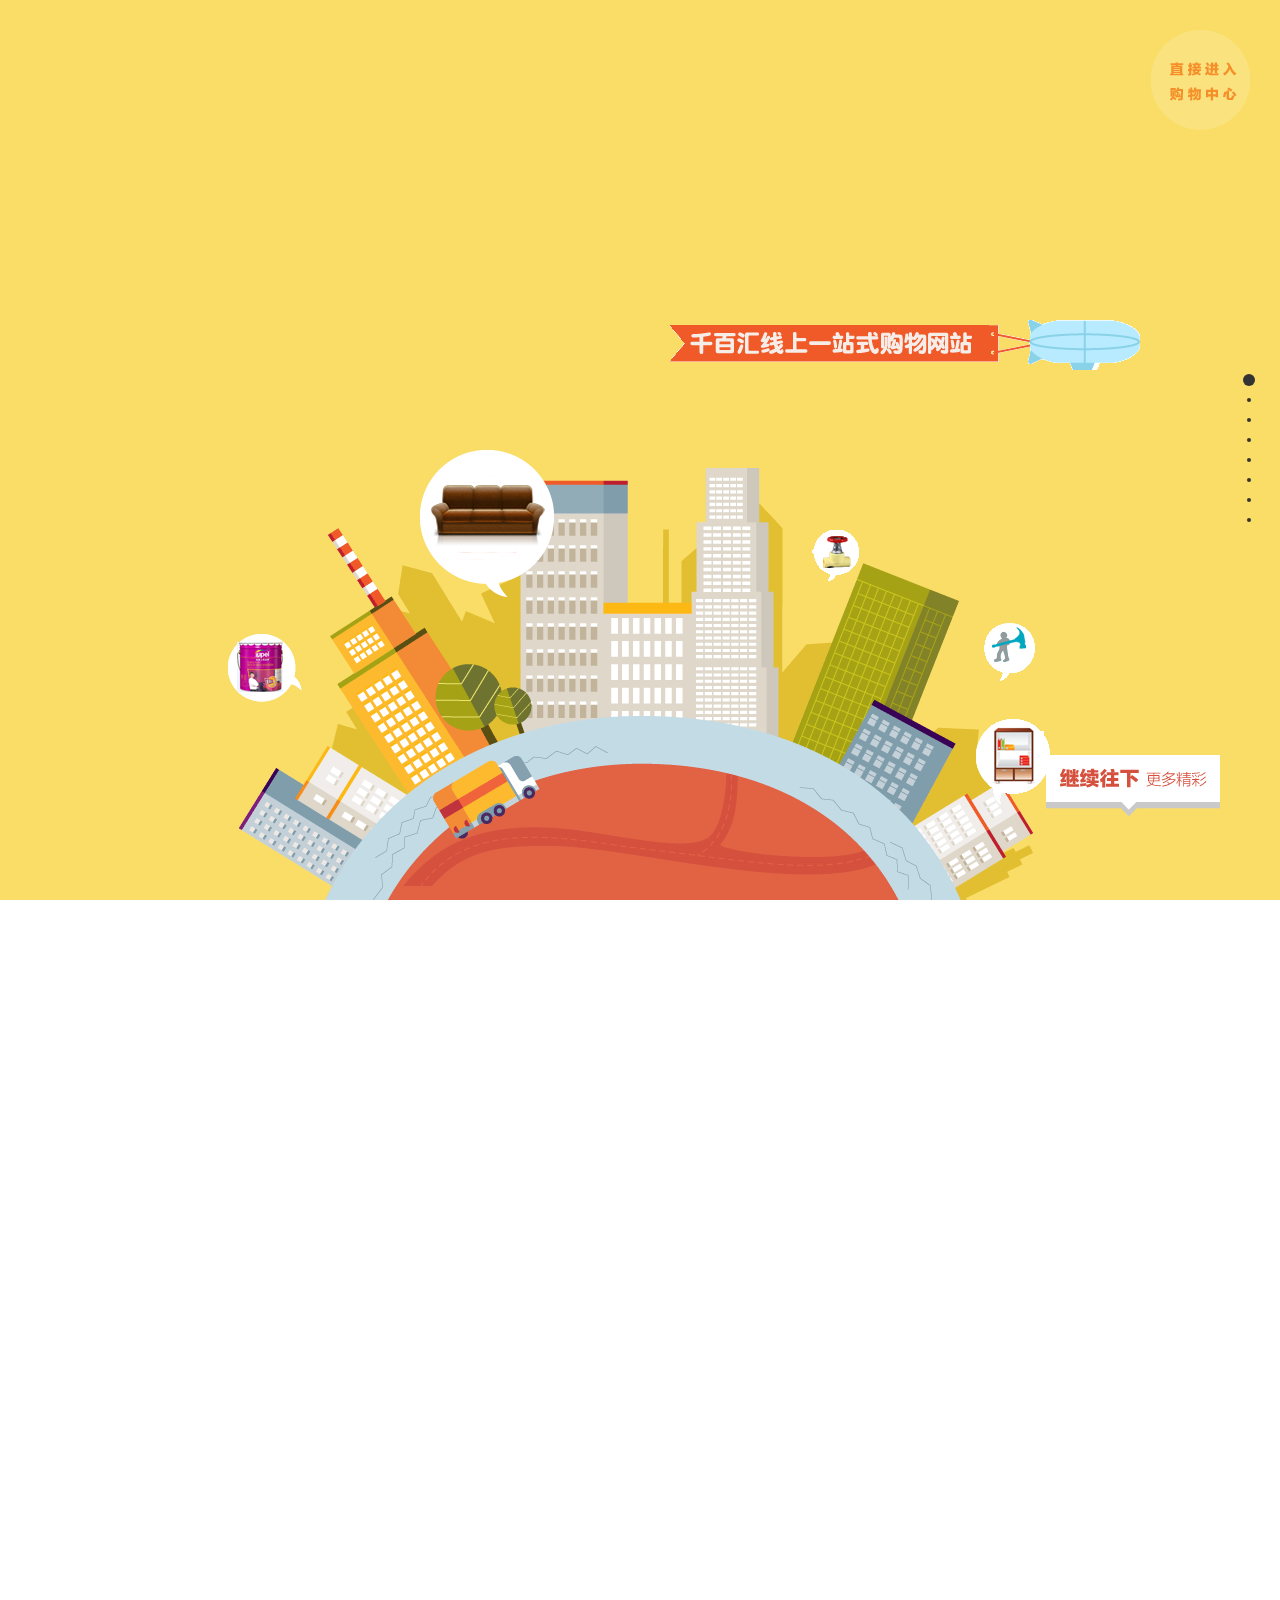
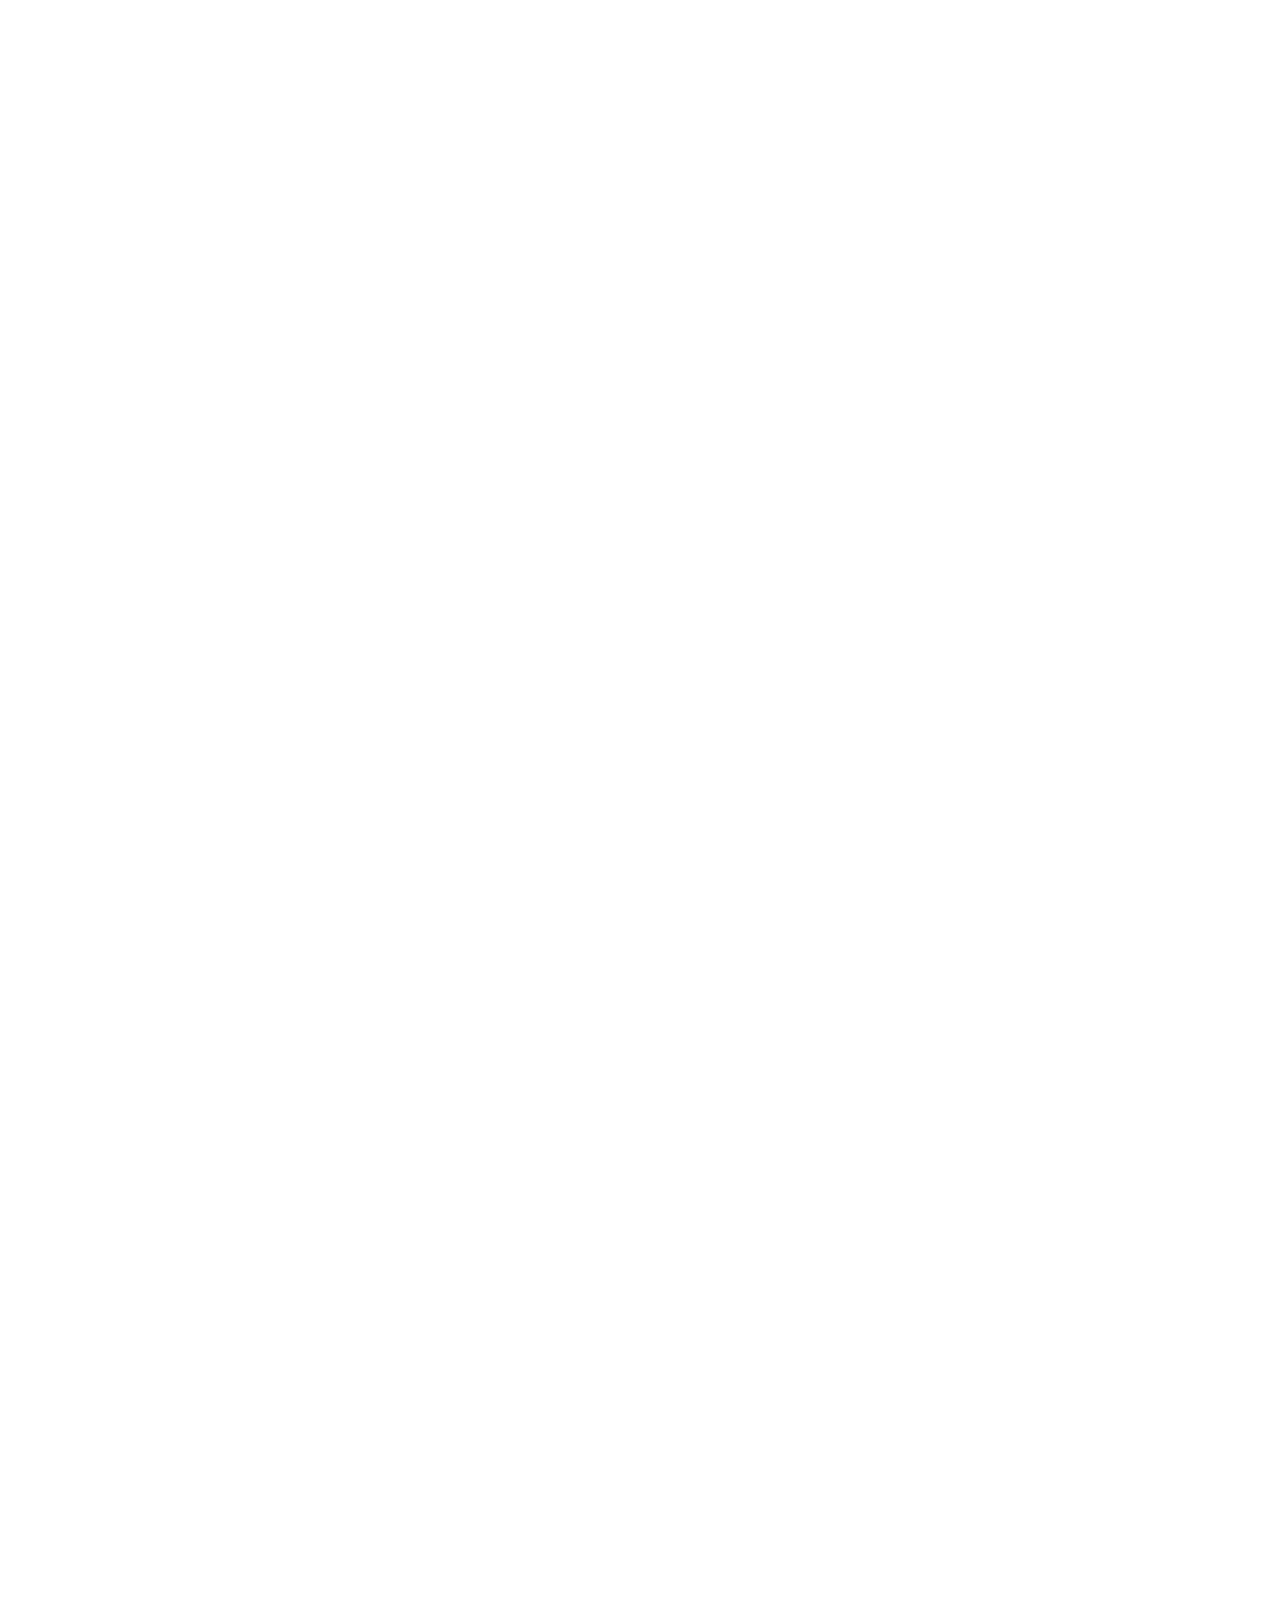
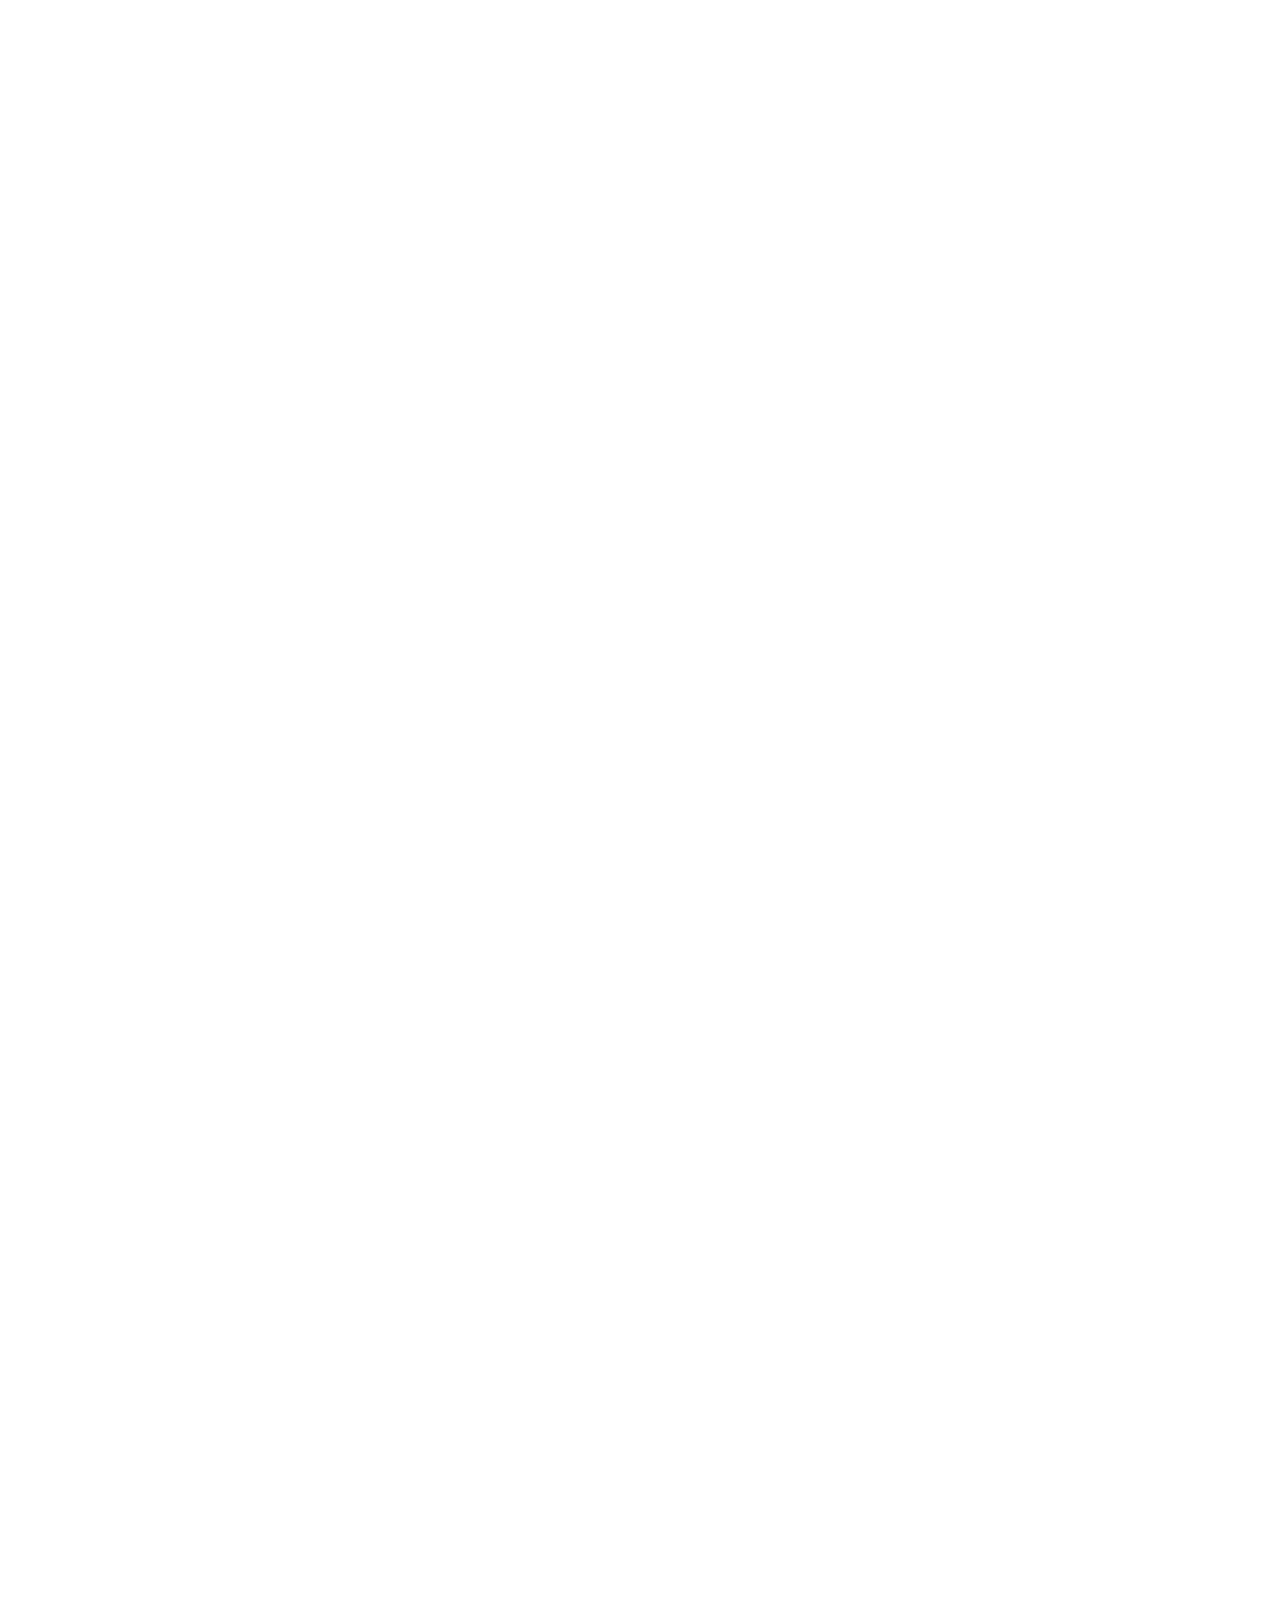
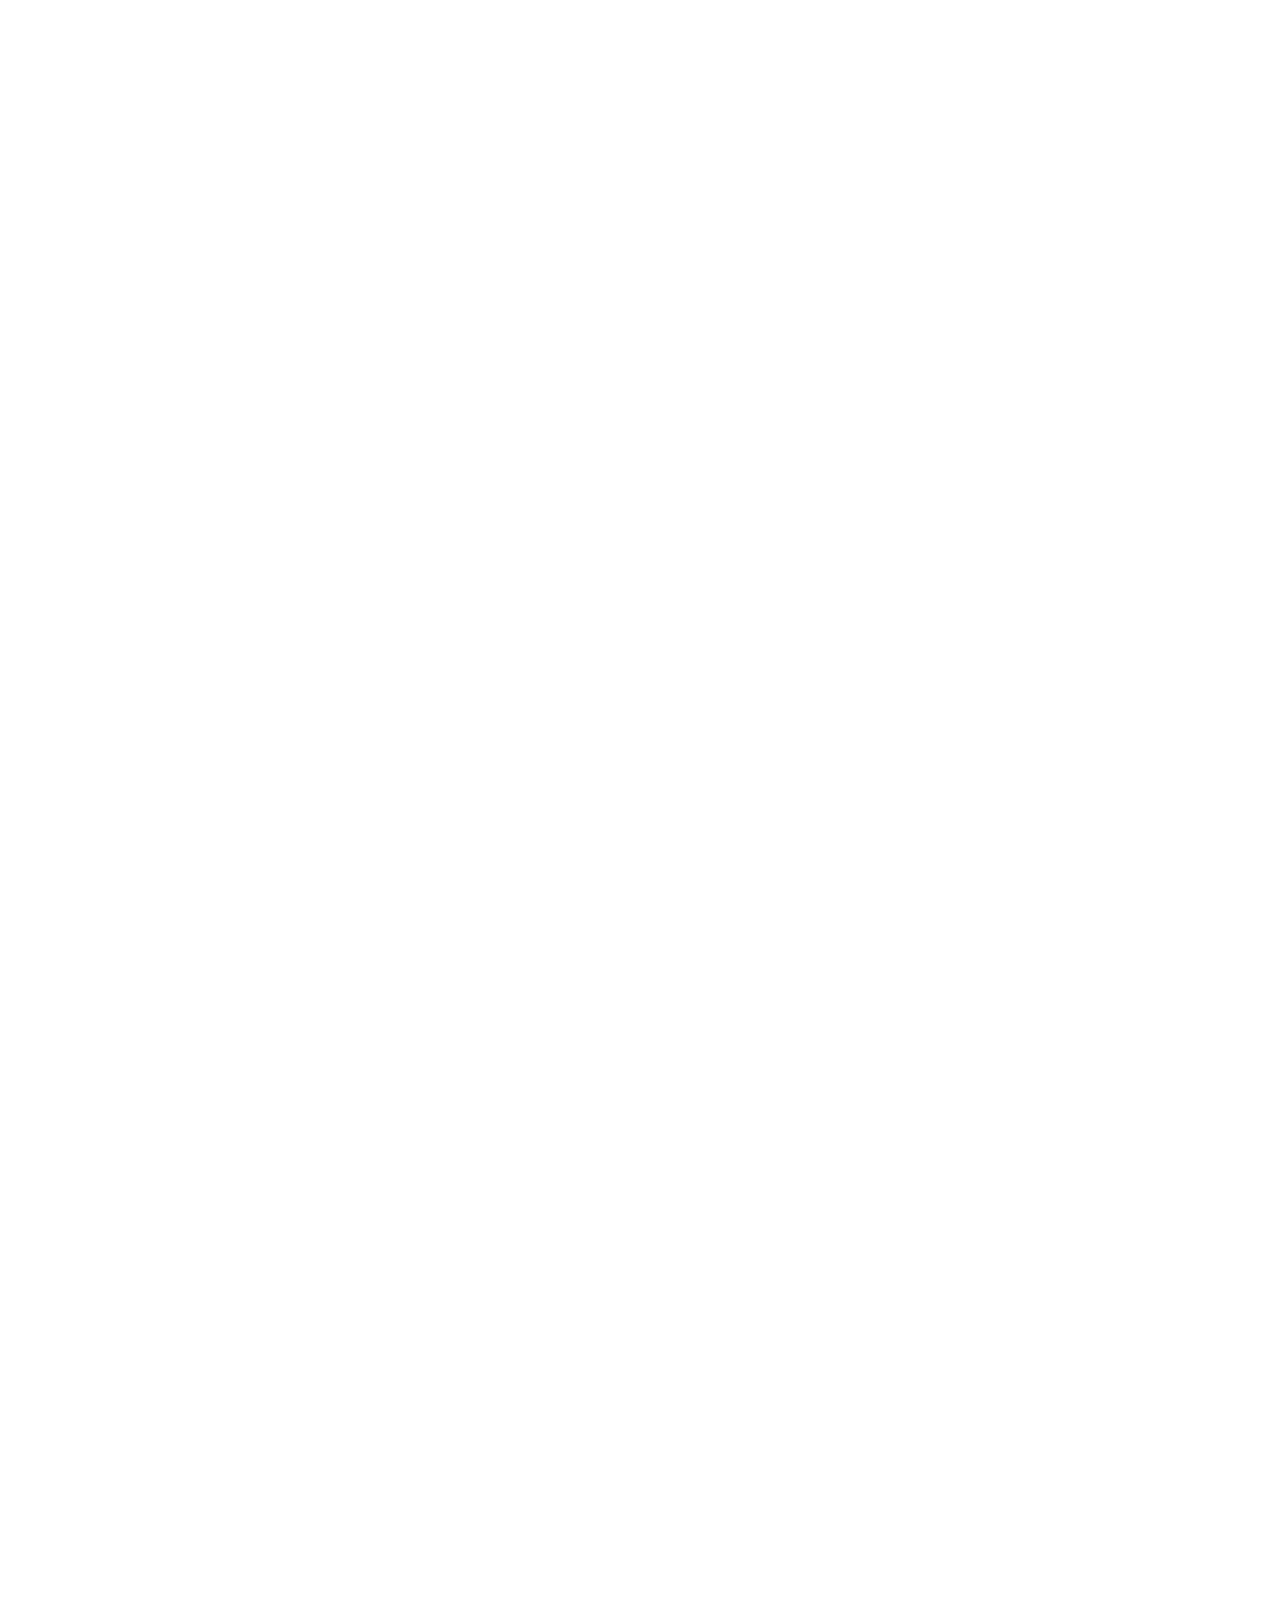
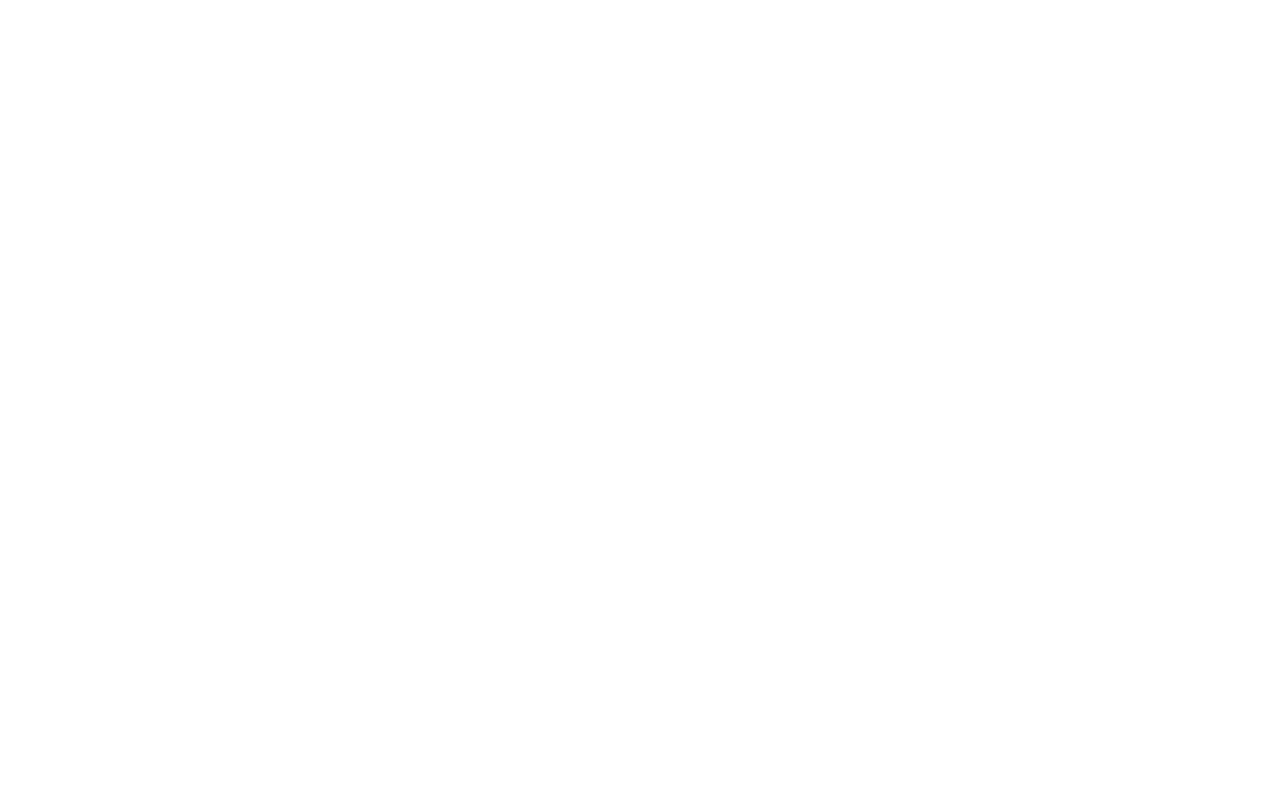
<file: cart/index.html>
<!DOCTYPE html>
<html lang="en">
<head>
    <meta charset="UTF-8">
    <title>购物车宣传</title>
    <link rel="stylesheet" href="css/jquery.fullpage.css">
    <link rel="stylesheet" href="css/index.css">
</head>
<body>
<!--公用的元素-->
<a href="#" class="go"><img src="images/00-go.png" alt=""></a>
<a href="javascript:;" class="more"><img src="images/00-more.png" alt=""></a>
<!--整体容器-->
<!--1.指示器 点容器-->
<div class="container">
    <!--每一个切换的屏幕 背景-->
    <div class="section screen01">
        <!--如果是大屏幕 是基于top定位  脱离显示区域  固定在一个区域内  用一个固定大小的容器来装内容-->
        <div class="content">
            <!--商品列表，沙发，横幅-->
            <div class="goods"><img src="images/01-goods.png" alt=""></div>
            <div class="sofa"><img src="images/01-sofa.png" alt=""></div>
            <div class="fly"><img src="images/01-fly.png" alt=""></div>
        </div>
    </div>
    <!--第二屏  动画特点：完全进入当前屏的时候执行动画-->
    <!--1.什么时候完全进入-->
    <!--2.给大容器追加一个类  在这个类下面可以给需要做动画的元素添加动画属性-->
    <div class="section screen02">
        <div class="content">
            <!--商品列表-->
            <div class="goods"><img src="images/02-goods.png" alt=""></div>
            <!--沙发-->
            <div class="sofa"><img src="images/02-sofa.png" alt=""></div>
            <!--输入框 搜索框 关键字-->
            <div class="input">
                <img class="search" src="images/02-search.png" alt="">
                <img class="key" src="images/02-key.png" alt="">
            </div>
            <!--文字-->
            <div class="text">
                <img class="text01" src="images/02-text1.png" alt="">
                <img class="text02" src="images/02-text2.png" alt="">
            </div>
        </div>
    </div>
    <!--active 默认显示的页面-->
    <div class="section screen03">
        <div class="content">
            <div class="sofa"><img src="images/02-sofa.png" alt=""></div>
            <div class="change">
                <img src="images/03-change01.gif" alt="">
                <img src="images/03-change02.gif" alt="">
            </div>
            <div class="cart">
                <img src="images/03-cart01.gif" alt="">
                <img src="images/03-cart02.gif" alt="">
            </div>
        </div>
    </div>
    <div class="section screen04">
        <div class="content">
            <!--白云-->
            <div class="cloud"><img src="images/04-cloud.png" alt=""></div>
            <!--文字-->
            <div class="text">
                <img src="images/04-text01.png" alt="">
                <img src="images/04-text02.png" alt="">
            </div>
            <!--购物车-->
            <div class="cart"><img src="images/04-cart.png" alt=""></div>
            <!--沙发-->
            <div class="sofa"><img src="images/02-sofa.png" alt=""></div>
            <!--收货地址-->
            <div class="address">
                <img src="images/04-address01.png" alt="">
                <img src="images/04-address02.png" alt="">
            </div>
        </div>
    </div>
    <div class="section screen05">
        <div class="content">
            <!--文字-->
            <div class="text"><img src="images/05-text.png" alt=""></div>
            <!--沙发-->
            <div class="sofa"><img src="images/02-sofa.png" alt=""></div>
            <!--银行卡-->
            <div class="card">
                <img class="cardImg" src="images/05-card.png" alt="">
                <img class="orderImg" src="images/05-order.png" alt="">
            </div>
            <!--点鼠标-->
            <div class="mouse">
                <img class="m1" src="images/05-mouse01.png" alt="">
                <img class="m2" src="images/05-mouse02.png" alt="">
                <img class="hand" src="images/05-hand.png" alt="">
            </div>
        </div>
    </div>
    <div class="section screen06">
        <div class="content">
            <!--白云-->
            <div class="cloud">
                <img src="images/06-cloud01.png" alt="">
                <img src="images/06-cloud02.png" alt="">
            </div>
            <!--文字-->
            <div class="text">
                <img src="images/06-text01.png" alt="">
                <img src="images/06-text02.png" alt="">
            </div>
            <!--盒子-->
            <div class="box"><img src="images/06-box.png" alt=""></div>
            <!--汽车-->
            <div class="car">
                <img class="carImg" src="images/06-car.png" alt="">
                <img class="buyer" src="images/06-buyer.png" alt="">
                <img class="address" src="images/06-address.png" alt="">
                <img class="worker" src="images/06-worker.png" alt="">
                <img class="say" src="images/06-say.png" alt="">
            </div>
            <!--收货人-->
            <div class="person">
                <img class="personImg" src="images/06-person.png" alt="">
                <img class="door" src="images/06-door.png" alt="">
            </div>
        </div>
    </div>
    <div class="section screen07">
        <div class="content">
            <div class="star">
                <img src="images/07-star.png" alt="">
                <img src="images/07-star.png" alt="">
                <img src="images/07-star.png" alt="">
                <img src="images/07-star.png" alt="">
                <img src="images/07-star.png" alt="">
            </div>
            <div class="text"><img src="images/07-text.png" alt=""></div>
        </div>
    </div>
    <div class="section screen08">
        <div class="content">
            <div class="btn">
                <img src="images/08-btn01.png" alt="">
                <img src="images/08-btn02.gif" alt="">
            </div>
            <div class="again"><img src="images/08-again.png" alt=""></div>
            <div class="hand"><img src="images/08-hand.png" alt=""></div>
        </div>
    </div>
</div>
<script src="js/jquery.min.js"></script>
<script src="js/jquery.fullpage.js"></script>
<script src="js/index.js"></script>
</body>
</html>
</file>
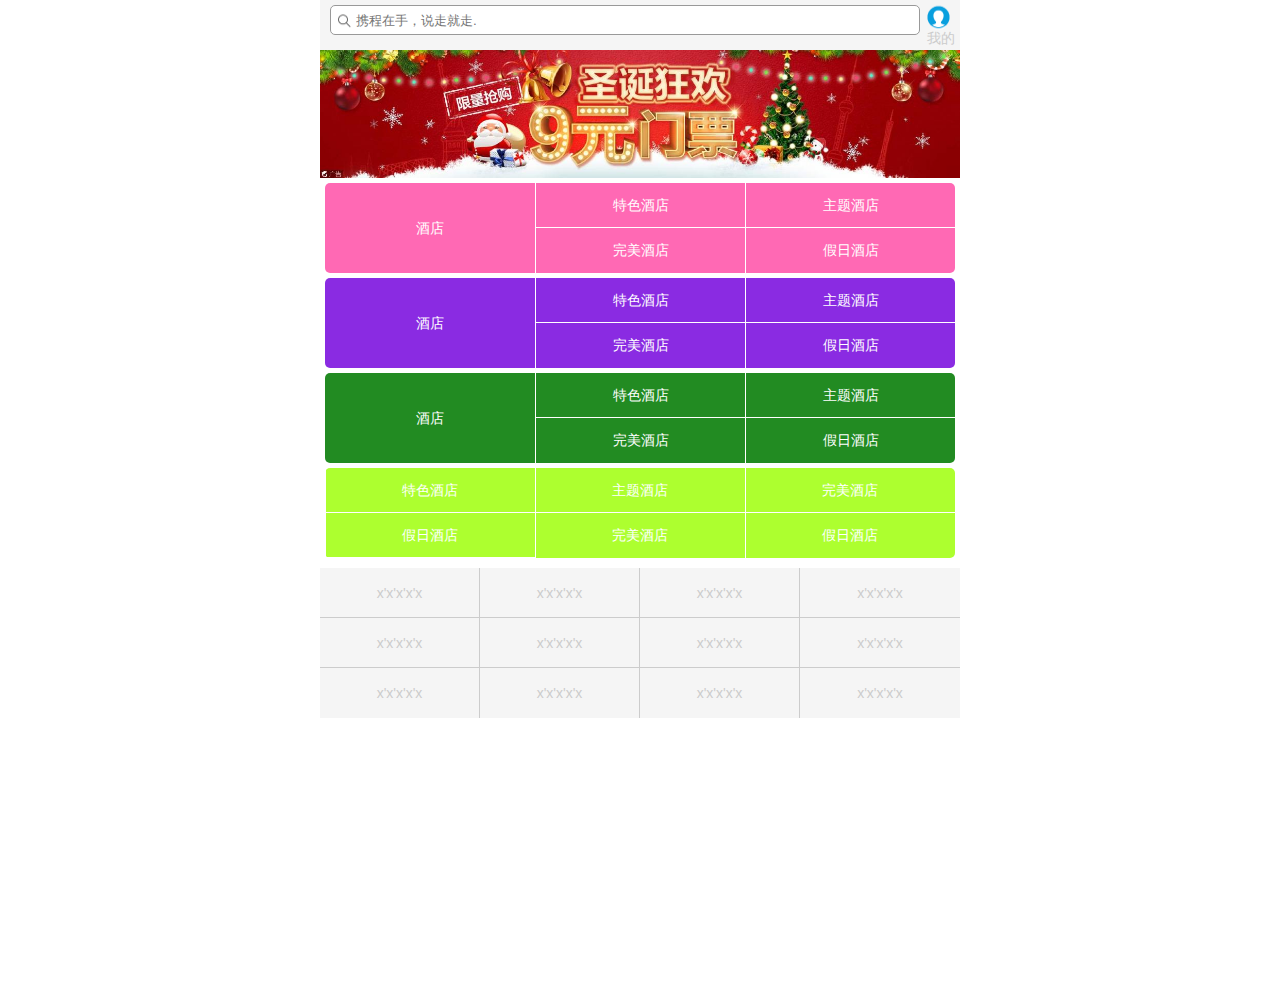
<file: xiecheng/index.html>
<!DOCTYPE html>
<html lang="en">
<head>
    <meta charset="UTF-8">
    <meta name="viewport" content="width=device-width,initial-scale=1.0">
    <title>携程开发</title>
    <link rel="stylesheet" href="css/base.css">
    <link rel="stylesheet" href="css/index.css">
</head>
<body>
    <div class="xc_layout">
           <div class="xc_header">
                <div class="xc_header_box">
                    <form action="#">
                        <span class="icon_search"></span>
                        <input type="search" placeholder="携程在手，说走就走.">
                    </form>
                    <a href="javascript;" class="mine">
                        我的
                    </a>
                </div>
           </div>
           <div class="xc_banner">
               <div style="height: 50px;"></div>
               <ul>
                   <li><a href="javascript;"><img src="images/banner_1.jpg" alt=""></a></li>
                   <li><a href="javascript;"><img src="images/banner_2.jpg" alt=""></a></li>
                   <li><a href="javascript;"><img src="images/banner_3.jpg" alt=""></a></li>
                   <li><a href="javascript;"><img src="images/banner_1.jpg" alt=""></a></li>
               </ul>
           </div>

           <div class="main">
                  <div class="item">
                        <div class="pub">
                            <a href="javascript;">酒店</a>
                        </div>
                        <div class="sub">
                            <a href="javascript;">特色酒店</a>
                            <a href="javascript;">主题酒店</a>
                            <a href="javascript;">完美酒店</a>
                            <a href="javascript;">假日酒店</a>
                        </div>
                  </div>
                   <div class="item">
                       <div class="pub">
                           <a href="javascript;">酒店</a>
                       </div>
                       <div class="sub">
                           <a href="javascript;">特色酒店</a>
                           <a href="javascript;">主题酒店</a>
                           <a href="javascript;">完美酒店</a>
                           <a href="javascript;">假日酒店</a>
                       </div>
                   </div>
                   <div class="item">
                       <div class="pub">
                           <a href="javascript;">酒店</a>
                       </div>
                       <div class="sub">
                           <a href="javascript;">特色酒店</a>
                           <a href="javascript;">主题酒店</a>
                           <a href="javascript;">完美酒店</a>
                           <a href="javascript;">假日酒店</a>
                       </div>
                   </div>
                   <div class="item">
                       <div class="sub">
                           <a href="javascript;">特色酒店</a>
                           <a href="javascript;">主题酒店</a>
                           <a href="javascript;">完美酒店</a>
                           <a href="javascript;">假日酒店</a>
                           <a href="javascript;">完美酒店</a>
                           <a href="javascript;">假日酒店</a>
                       </div>
                   </div>
           </div>

        <div class="nav">
            <ul>
                <li><a href="javascript;">x'x'x'x'x</a></li>
                <li><a href="javascript;">x'x'x'x'x</a></li>
                <li><a href="javascript;">x'x'x'x'x</a></li>
                <li><a href="javascript;">x'x'x'x'x</a></li>
                <li><a href="javascript;">x'x'x'x'x</a></li>
                <li><a href="javascript;">x'x'x'x'x</a></li>
                <li><a href="javascript;">x'x'x'x'x</a></li>
                <li><a href="javascript;">x'x'x'x'x</a></li>
                <li><a href="javascript;">x'x'x'x'x</a></li>
                <li><a href="javascript;">x'x'x'x'x</a></li>
                <li><a href="javascript;">x'x'x'x'x</a></li>
                <li><a href="javascript;">x'x'x'x'x</a></li>
            </ul>
        </div>
    </div>
</body>
</html>
</file>
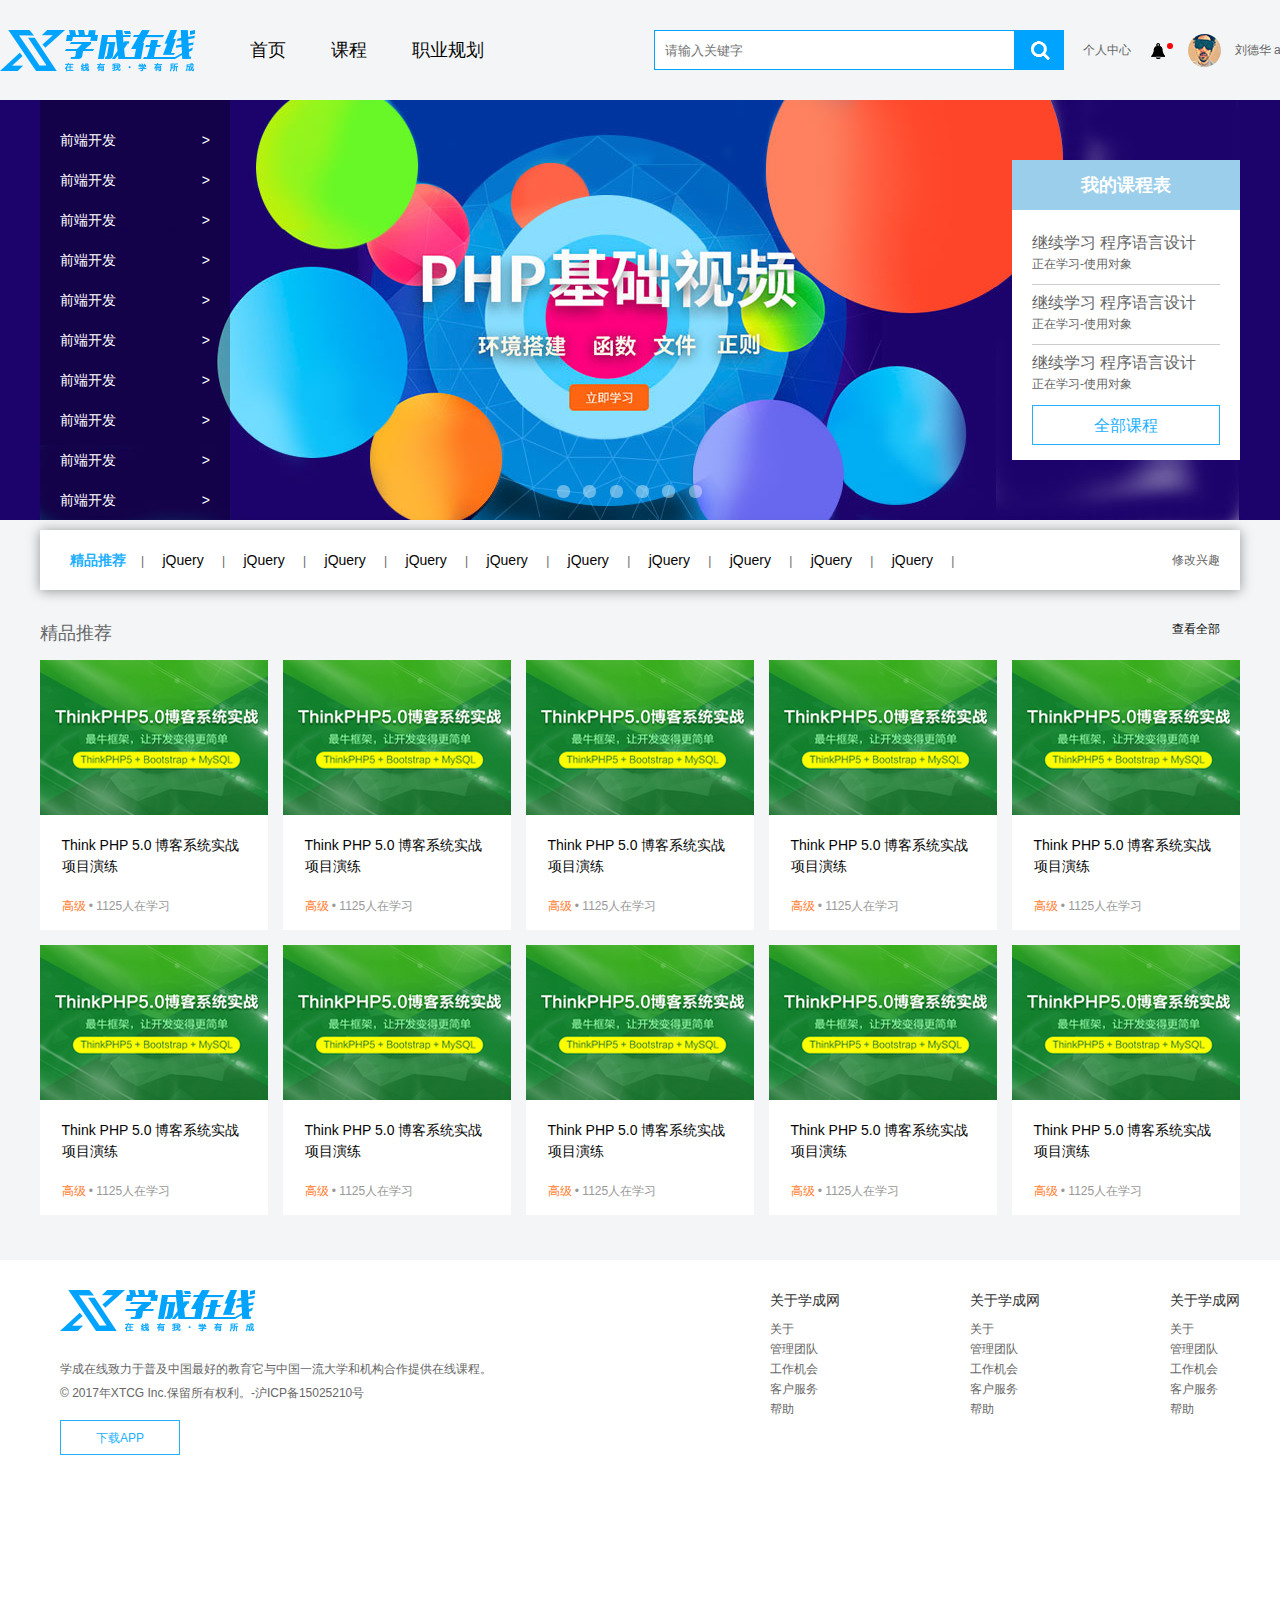
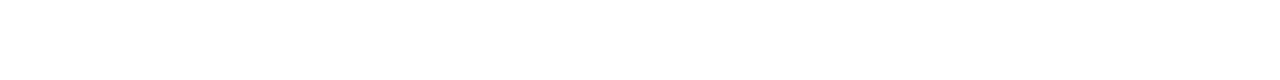
<file: xuecheng/index.html>
<!DOCTYPE html>
<html lang="en">
<head>
	<meta charset="UTF-8">
	<title>学成在线教育平台-不是每个网站都叫学成在线</title>
	<!-- css初始化文件 -->
	<link rel="stylesheet" href="css/base.css">
	<!-- 首页文件 -->
	<link rel="stylesheet" href="css/index.css">
	<!-- 把 png 转换为ico格式 bitbug -->
	<link rel="shortcut icon" href="favicon.ico" /> 
</head>
<body>
	<header>
		<!-- logo -->
		<div class="logo">
			<h1>
				<a href="#" title="学成在线教育平台">学成在线</a>
			</h1>
		</div>
		<!-- nav部分 -->
		<nav>
			<ul>
				<li><a href="#">首页</a></li>
				<li><a href="#">课程</a></li>
				<li><a href="#">职业规划</a></li>
			</ul>
		</nav>

		<!-- search -->
		<div class="search">
			<input type="search" name="" id="" placeholder="请输入关键字"> <button></button>
		</div>
		<!-- 个人中心 -->
		<div class="personal">
			<dl>
				<dt>个人中心</dt>
				<dd>
					<s>
						<img src="images/ld.png" height="16" width="14" alt="">
					</s>
					<span>
						<img src="images/pic.png" height="33" width="33" alt="">
						刘德华 andy
					</span>
				</dd>
			</dl>
		</div>
	</header>

	<div class="banner">
		<div class="w inner">
			<ul>
				<li><a href="#"><img src="images/banner.jpg" ></a></li>
			</ul>
			<!-- 侧边栏 -->
			<div class="subnav">
				 <ul>
				 	<li><a href="#">前端开发  <span> > </span></a></li>
				 	<li><a href="#">前端开发  <span> > </span></a></li>
				 	<li><a href="#">前端开发  <span> > </span></a></li>
				 	<li><a href="#">前端开发  <span> > </span></a></li>
				 	<li><a href="#">前端开发  <span> > </span></a></li>
				 	<li><a href="#">前端开发  <span> > </span></a></li>
				 	<li><a href="#">前端开发  <span> > </span></a></li>
				 	<li><a href="#">前端开发  <span> > </span></a></li>
				 	<li><a href="#">前端开发  <span> > </span></a></li>
				 	<li><a href="#">前端开发  <span> > </span></a></li>
				 </ul>
			</div>

			<!-- 小圆点 -->
			<div class="circle">
				<i class="current"></i>
				<i></i>
				<i></i>
				<i></i>
				<i></i>
				<i></i>
			</div>
			<!-- 课程表 -->
			<div class="timebook">
				<dl>
					<dt>我的课程表</dt>
					<dd>
						<ul>
							<li>
								<h5>继续学习 程序语言设计</h5>
								<p>正在学习-使用对象</p>
							</li>
							<li>
								<h5>继续学习 程序语言设计</h5>
								<p>正在学习-使用对象</p>
							</li>
							<li>
								<h5>继续学习 程序语言设计</h5>
								<p>正在学习-使用对象</p>
							</li>
						</ul>
						<a href="#" class="all">全部课程</a>
					</dd>
				</dl>
			</div>
		</div>
	</div>

	<!-- 精品推荐 -->
    <div class="recommend w">
    		<div class="rec-l">
    			<strong>精品推荐</strong>|
    			<a href="#">jQuery</a> | 
    			<a href="#">jQuery</a> | 
    			<a href="#">jQuery</a> | 
    			<a href="#">jQuery</a> | 
    			<a href="#">jQuery</a> | 
    			<a href="#">jQuery</a> | 
    			<a href="#">jQuery</a> | 
    			<a href="#">jQuery</a> | 
    			<a href="#">jQuery</a> | 
    			<a href="#">jQuery</a> | 
    		</div>
    		<em>修改兴趣</em>
    </div>

     <!-- 精品产品 -->
     <div class="products w">
     	 <div class="pro-hd">
     	 	 <h4>精品推荐</h4>
     	 	 <a href="#">查看全部</a>
     	 </div>
     	 <div class="pro-bd clearfix">
     	 	<ul>
     	 		<li>
     	 			<div class="pic">
     	 				<img src="images/pic1.png" >
     	 			</div>
     	 			<div class="pro-title">
     	 				Think PHP 5.0 博客系统实战项目演练  
     	 			</div>
     	 			<p>
     	 				<span>高级</span>  •  1125人在学习
     	 			</p>
     	 		</li>
     	 		<li>
     	 			<div class="pic">
     	 				<img src="images/pic1.png" >
     	 			</div>
     	 			<div class="pro-title">
     	 				Think PHP 5.0 博客系统实战项目演练  
     	 			</div>
     	 			<p>
     	 				<span>高级</span>  •  1125人在学习
     	 			</p>
     	 		</li>
     	 		<li>
     	 			<div class="pic">
     	 				<img src="images/pic1.png" >
     	 			</div>
     	 			<div class="pro-title">
     	 				Think PHP 5.0 博客系统实战项目演练  
     	 			</div>
     	 			<p>
     	 				<span>高级</span>  •  1125人在学习
     	 			</p>
     	 		</li>
     	 		<li>
     	 			<div class="pic">
     	 				<img src="images/pic1.png" >
     	 			</div>
     	 			<div class="pro-title">
     	 				Think PHP 5.0 博客系统实战项目演练  
     	 			</div>
     	 			<p>
     	 				<span>高级</span>  •  1125人在学习
     	 			</p>
     	 		</li>
     	 		<li>
     	 			<div class="pic">
     	 				<img src="images/pic1.png" >
     	 			</div>
     	 			<div class="pro-title">
     	 				Think PHP 5.0 博客系统实战项目演练  
     	 			</div>
     	 			<p>
     	 				<span>高级</span>  •  1125人在学习
     	 			</p>
     	 		</li>
     	 		<li>
     	 			<div class="pic">
     	 				<img src="images/pic1.png" >
     	 			</div>
     	 			<div class="pro-title">
     	 				Think PHP 5.0 博客系统实战项目演练  
     	 			</div>
     	 			<p>
     	 				<span>高级</span>  •  1125人在学习
     	 			</p>
     	 		</li>
     	 		<li>
     	 			<div class="pic">
     	 				<img src="images/pic1.png" >
     	 			</div>
     	 			<div class="pro-title">
     	 				Think PHP 5.0 博客系统实战项目演练  
     	 			</div>
     	 			<p>
     	 				<span>高级</span>  •  1125人在学习
     	 			</p>
     	 		</li>
     	 		<li>
     	 			<div class="pic">
     	 				<img src="images/pic1.png" >
     	 			</div>
     	 			<div class="pro-title">
     	 				Think PHP 5.0 博客系统实战项目演练  
     	 			</div>
     	 			<p>
     	 				<span>高级</span>  •  1125人在学习
     	 			</p>
     	 		</li>
     	 		<li>
     	 			<div class="pic">
     	 				<img src="images/pic1.png" >
     	 			</div>
     	 			<div class="pro-title">
     	 				Think PHP 5.0 博客系统实战项目演练  
     	 			</div>
     	 			<p>
     	 				<span>高级</span>  •  1125人在学习
     	 			</p>
     	 		</li>
     	 		<li>
     	 			<div class="pic">
     	 				<img src="images/pic1.png" >
     	 			</div>
     	 			<div class="pro-title">
     	 				Think PHP 5.0 博客系统实战项目演练  
     	 			</div>
     	 			<p>
     	 				<span>高级</span>  •  1125人在学习
     	 			</p>
     	 		</li>
     	 		
     	 	</ul>
     	 </div>
     </div>


     <!-- 页面底部 -->
     <footer>
     	 <div class="w">
     	 	<div class="footer-l">
     	 		<img src="images/logo.png" height="42" width="195" alt="">
     	 		<p>学成在线致力于普及中国最好的教育它与中国一流大学和机构合作提供在线课程。<br>
© 2017年XTCG Inc.保留所有权利。-沪ICP备15025210号</p>
     	 		<a href="#" id="">下载APP</a>
     	 	</div>
     	 	<div class="footer-r">
     	 		<dl>
     	 			<dt>关于学成网</dt>
     	 			<dd>关于</dd>
     	 			<dd>管理团队</dd>
     	 			<dd>工作机会</dd>
     	 			<dd>客户服务</dd>
     	 			<dd>帮助</dd>
     	 		</dl>
     	 		<dl>
     	 			<dt>关于学成网</dt>
     	 			<dd>关于</dd>
     	 			<dd>管理团队</dd>
     	 			<dd>工作机会</dd>
     	 			<dd>客户服务</dd>
     	 			<dd>帮助</dd>
     	 		</dl>
     	 		<dl>
     	 			<dt>关于学成网</dt>
     	 			<dd>关于</dd>
     	 			<dd>管理团队</dd>
     	 			<dd>工作机会</dd>
     	 			<dd>客户服务</dd>
     	 			<dd>帮助</dd>
     	 		</dl>
     	 	</div>
     	 </div>
     </footer>
</body>
</html>
</file>
<file: cart/css/index.css>
/*公用的样式*/
.go {
    width: 100px;
    height: 100px;
    border-radius: 50%;
    position: fixed;
    right: 30px;
    top: 30px;
    z-index: 1001;
}

.more {
    position: fixed;
    right: 60px;
    bottom: 80px;
    z-index: 1001;
    animation: more 0.3s linear infinite alternate;
}

/*内容容器*/
.content {
    width: 900px;
    height: 600px;
    /*background: rgba(0, 0, 0, 0.1);*/
    position: absolute;
    bottom: 0;
    left: 50%;
    /*提高层级*/
    /*transform: translateX(-50%);*/
    margin-left: -450px;
}
/*布局：定位 动画：位移*/
/*第一屏*/
.screen01{
    background: url("../images/01-bg.png") no-repeat center bottom;
}
.screen01 .goods{
    text-align: center;
    margin-top:230px;
}
.screen01 .sofa{
    position: absolute;
    left: 230px;
    top: 150px;
    animation: more 0.8s linear infinite alternate;
}
.screen01 .fly{
    position: absolute;
    right: -50px;
    top: 20px;
    /*调用动画*/
    animation: fly01 1s linear infinite alternate;/*无穷次*//*逆播放*/
}
/*第一屏动画*/
/*1.定义动画序列*/
@keyframes fly01 {
    from{
        transform: translateY(-30px);
    }
    /*50%{
        transform: translateY(50px);
    }*/
    to{
        transform: translateY(30px);
    }
}
@keyframes more{
    from{
        transform: translateY(-10px);
    }
    to{
        transform: translateY(10px);
    }
}
@keyframes sofa01{
    from{
        transform: translateY(-20px);
    }
    to{
        transform: translateY(20px);
    }
}

/*第二屏*/
/*使用位移动画需要使用块级元素*/
.screen02{
    background: url("../images/02-bg.png") no-repeat center bottom;
}
.screen02 .goods{
    position: absolute;
    left: 50%;
    margin-left: -220px;
    bottom: 210px;
    transform-origin: right bottom;
    transform: scale(0);
}
.screen02 .sofa{
    transform: scale(0.5);
    position: absolute;
    left: 292px;
    top: 132px;
    opacity: 0;
    z-index: 1001;
}
.screen02 .input{
    position: absolute;
    right: 171px;
    top: 120px;
    /*右上角 transform: scale(0.7);*/
    /*中心位置 transform: translate(-180px,130px);*/
    /*最右边的位子  transform: translate(2000px,130px);*/
    /*默认的转换原点中心 */
    transform-origin: right top;
    opacity: 0;
}
.screen02 .input .search{}
.screen02 .input .key{
    position: absolute;
    left: 100px;
    top: 4px;
    opacity: 0;
}
.screen02 .text{
    text-align: center;
}
.screen02 .text .text01{}
.screen02 .text .text02{
    /*display: none;*/
    position: absolute;
    opacity: 0;
}

/*第二屏动画*/
.screen02.now .text .text01{
    position: absolute;
    opacity: 0;
}
.screen02.now .text .text02{
    position: static;
    opacity: 1;
    transition: opacity 1s;
}
.screen02.now .input{
    /*动画播放完成状态控制  默认属性backwards(回到起点) forwards(保持)*/
    animation: input02 3s linear forwards;
}
.screen02.now .input .key{
    opacity: 1;
    transition: all 1s linear 1s;
}
.screen02.now .goods{
    /*none 清空所有转换属性*/
    transform: none;
    transition: all 1s linear 2s;
}
/*1.搜索框在右边动画的出来 */
/*2.在显示器中间停留  显示关键字*/
/*3.商品列表动画显示  搜索框动画位移到右上角*/
@keyframes input02 {
    0%{
        /*初始元素的位子*/
        opacity: 1;
        transform: translate(2000px,130px);
    }
    33.3%{
        transform: translate(-180px,130px);
    }
    67%{
        transform: translate(-180px,130px);
    }
    100%{
        opacity: 1;
        transform: scale(0.7);
    }
}
/*沙发做动画  当离开第二屏  和页面的滚动同步 动画时间保持一致*/
.screen02.leaved .sofa{
    animation: sofa02 1s linear;
}
@keyframes sofa02 {
    from{
        opacity: 1;
    }
    to{
        opacity: 1;
        /*沙发下移*/
        transform: translate(-80px,700px);
    }
}



/*第三屏*/
.screen03{
    background: url("../images/03-bg.png") no-repeat center bottom;
}
.screen03 .sofa{
    position: absolute;
    left: 212px;
    top: 180px;
    display: none;
}
.screen03 .change{
    position: absolute;
    right: 115px;
    bottom: 170px;
}
.screen03 .change img:last-child{
    position: absolute;
    opacity: 0;
}
.screen03 .cart{
    position: absolute;
    right: 192px;
    bottom: 100px;
}
.screen03 .cart img:last-child{
    position: absolute;
    opacity: 0;
}
.screen03.now .change img:first-child{
    display: none;
}
.screen03.now .change img:last-child{
    position: static;
    opacity: 1;
    transition: all 1s linear;
}
.screen03.now .cart img:first-child{
    display: none;
}
.screen03.now .cart img:last-child{
    position: static;
    opacity: 1;
    transition: all 1s linear;
}
.screen03.now .sofa{
    display: block;
    z-index: 1001;
}

.screen03.leaved .sofa{
    /*1.组合写法  多个转换属性之间空格  transform:rotate() translateX() skew() scale()*/
    /*2.如果你先旋转  那么坐标轴也会旋转*/
    /*3. 最好是先位移在旋转*/
    animation: sofa03 1s linear;
}
@keyframes sofa03 {
    from{}
    to{
        transform: translate(190px,666px) rotate(45deg);
    }
}



/*第四屏*/
.screen04{
    background: url("../images/04-bg.png") no-repeat center bottom;
}
.screen04 .cloud{
    position: absolute;
    left: -400px;
    top: -50px;
    animation: cloud04 20s linear infinite alternate;
}
@keyframes cloud04 {
    from{

    }
    to{
        transform: translateX(1000px);
    }
}
.screen04 .text{
    text-align: center;
    margin-top: 120px;
}
.screen04 .text img:last-child{
    position: absolute;
    opacity: 0;
}
.screen04 .text.show img:first-child{
    position: absolute;
    opacity: 0;
}
.screen04 .text.show img:last-child{
    position: static;
    opacity: 1;
    transition: all 1s linear;
}

.screen04 .cart{
    text-align: center;
    margin-top: 50px;
    position: relative;
    z-index: 1002;
}
.screen04 .sofa{
    position: absolute;
    top: 200px;
    left: 420px;
    transform: rotate(45deg);
    /*display: none;*/
    opacity: 0;
}
.screen04 .address{
    position: absolute;
    width: 283px;
    height: 270px;
    left: 50%;
    /*css3的居中 基于本身*/
    transform: translateX(-50%);
    bottom: 150px;
    display: none;
}
.screen04 .address img:last-child{
    position: absolute;
    top: 60px;
    left: 50%;
    /*css3的居中 基于本身*/
    transform: translateX(-50%);
    z-index: 1;
    display: none;
}


/*1.掐时间  做延时  完成动画的衔接*/
/*2.jquery的动画  $('dom').animate(property,duration,speed,callback) */
/*speed  (swing linear) */
/*3.能不能监听到动画或者过度的结束*/
/*4.css3当中 过渡 transitionend  动画 animationend*/
.screen04.now .sofa{
    opacity: 1;
    transform: translateX(1000px);
    transition: transform 3s;
}
.screen04.now .cart{
    transition: all 3s;
    transform: translateX(1000px);
}


/*第五屏*/
.screen05{
    background: url("../images/05-bg.png");
}
.screen05 .sofa{
    position: absolute;
    bottom: 100px;
    left: 100px;
    transform: rotate(30deg);
    opacity: 0;
    /*transform:translateY(-150px) rotate(30deg);*/
    z-index: 1001;
}
.screen05 .card{
    position: absolute;
    left: 0;
    bottom: 210px;
    z-index: 1002;
}
.screen05 .card .cardImg{
    position: relative;
    z-index: 1;
}
.screen05 .card .orderImg{
    position: absolute;
    left: 130px;
    top: -80px;
    transform: translateY(80px);
}
.screen05 .content{
    height: 100%;
    background: rgba(0,0,0,0.2);
}
.screen05 .mouse{
    position: absolute;
    right: 0;
    top: 0;
    overflow: hidden;
    height: 100%;
    width: 400px;
}
.screen05 .mouse .m1,
.screen05 .mouse .m2{
    position: absolute;
    bottom: 240px;
    right: 0;
}
.screen05 .mouse .m2{
    opacity: 0;
}
.screen05 .mouse .hand{
    position: absolute;
    bottom:0;
    right: 50px;
    transform: translateY(500px);
}
.screen05 .text{
    position: absolute;
    bottom: 550px;
    left: 0;
}

/*动画*/
.screen05.now .mouse .hand{
    transition: all 1s linear;
    transform: none;
}
.screen05.now  .mouse .m2{
    transition: all 0.2s linear 1s;
    opacity: 1;
}
.screen05.now .sofa{
    animation: sofa05 2s linear 1.2s forwards;
}
@keyframes sofa05 {
    from{
        transform: translateY(-1000px) rotate(30deg);
        opacity: 1;
    }
    50%{
        transform: translateY(-150px) rotate(30deg);
    }
    100%{
        opacity: 1;
        transform:rotate(30deg);
    }
}
.screen05.now .card .orderImg{
    transition: all 1s linear 2.2s;
    transform: none;
}

.screen05.leaved .sofa{
    /*transform: translateY(700px) scale(0.2) rotate(30deg);
    transition: all 1s linear;
    opacity: 1;*/
    animation: sofa05-06 1s linear ;
}
@keyframes  sofa05-06{
    from{
        opacity: 1;
        transform:  rotate(30deg);
    }
    to{
        opacity: 1;
        transform: translateY(450px) scale(0.2) rotate(30deg);
    }
}

    /*背景*/
.screen06{
    background: url("../images/06-bg.png") no-repeat 25% bottom;
}
.screen06.now{
    transition: background 1s linear 1s;
    background: url("../images/06-bg.png") no-repeat 100% bottom;
}
.screen06 .cloud{
    position: absolute;
    top: -50px;
    left: 0;
}
.screen06 .cloud img:first-child{
    animation: cloud06 40s linear infinite alternate;
}
.screen06 .cloud img:last-child{
    position: absolute;
    top: 0;
    left: 0;
    animation: cloud06 20s linear infinite alternate;
}
@keyframes cloud06 {
    from{}
    to{
        transform: translateX(1000px);
    }
}

.screen06 .text{
    position: absolute;
    top: 80px;
    left: 140px;
}
.screen06 .text img:last-child{
    position: absolute;
    opacity: 0;
    left: 0;
    top: 0;
}
.screen06 .box{
    position: absolute;
    top: 150px;
    left: 140px;
    z-index: 1002;
}
.screen06 .box.show{
    animation: box06 2s linear forwards;
}
@keyframes box06 {
    from{
        transform: translateX(-500px);
    }
    50%{
        transform: none;
    }
    to{
        transform:translateY(330px) scale(0.3);
    }
}


.screen06 .car{
    position: absolute;
    bottom: 0;
    left: 100px;
    z-index: 1003;
    width: 221px;
    height: 122px;
}

.screen06 .car img{
    position: absolute;
    opacity:0;
/*    left: 0;
    top: 0;*/
}
.screen06 .car .carImg{
    opacity: 1;
    position: relative;
}
.screen06 .car .buyer{
    left: 160px;
    top: -50px;
}
.screen06 .car .address{
    left: 160px;
    top: -50px;
}
.screen06.now .car .buyer{
    transition: all 0.25s 1.25s;
    opacity: 1;
}
.screen06.now .car .address{
    transition: all 0.25s 1.75s;
    opacity: 1;
}
.screen06 .car .worker{
    left: 0;
    bottom: 0;
    opacity: 1;
    transform: scale(0);
    transform-origin: left bottom;
}
.screen06.now .car .worker{
    animation: worker06 2.1s linear 2s forwards;
}
.screen06.now .text img:first-child{
    opacity: 0;
    transition: all 0.1s linear 4.6s;
}
.screen06.now .text img:last-child{
    opacity: 1;
    transition: all 1s linear 4.6s;
}

@keyframes worker06 {
    from{
        opacity: 1;
    }
    33.3%{
        transform: scale(1);
    }
    66.7%{
        transform: scale(1) translateY(-100px);
    }
    100%{
        opacity: 1;
        transform: scale(1) translateY(-100px) translateX(200px);
    }
}

.screen06 .car .say{
    right: -280px;
    top: -400px;
}
.screen06.now .car .say{
    opacity: 1;
    transition: all 0.5s linear 4.1s;
}

.screen06 .person{
    width: 106px;
    height: 150px;
    position: absolute;
    right: 50px;
    bottom: 116px;
}
.screen06 .person .door{
    opacity: 0;
}
.screen06 .person .personImg{
    position: absolute;
    right: 0;
    bottom: 0;
    transform-origin: right bottom;
    transform: scale(0);
}
.screen06.now .person .door{
    opacity: 1;
    transition: all 0.4s linear 4.6s;
}
.screen06.now .person .personImg{
    transform: none;
    right: 150px;
    /*注意一点：不同同样的属性状态改变*/
    transition: transform 0.5s linear 5s,right 0.5s linear 5.5s;
}



/*第7屏*/
.screen07{
    background: url("../images/07-bg.png") no-repeat center bottom;
}
.screen07 .star{
    position: absolute;
    left: 157px;
    top: 141px;
}
.screen07 .star img{
    float: left;
    margin-right: 6px;
    /*display: none;*/
    opacity: 0;
}
.screen07 .star.show img{
    opacity: 1;
    transition: all 0.3s linear;
}
.screen07 .text{
    position: absolute;
    left: 157px;
    top: 180px;
    opacity: 0;
    transform-origin: left bottom;
    transform: scale(0);
}
.screen07 .text.show{
    opacity: 1;
/*    transform: none;
    transition: all 1s linear 2.3s;*/
    animation: text07 1.5s linear 2.3s forwards;
}
@keyframes text07 {
    from{}
    70%{
        transform: scale(1.2);
    }
    to{
        transform: none;
    }
}

/*第8屏*/
.screen08{
    background: url("../images/08-bg.png");
}
.screen08 .btn{
    width: 389px;
    height: 160px;
    position: absolute;
    left:50%;
    transform: translateX(-50%);
}
.screen08 .btn img:last-child{
    position: absolute;
    left: 0;
    top: 0;
    opacity: 0;
}
.screen08 .btn:hover img:last-child{
    opacity: 1;
}
.screen08 .again{
    position: absolute;
    right: 0;
    top: 80px;
}
.screen08 .hand{
    position: absolute;
    left:50%;
    top: 100px;
    transform: translateX(-50%);
    /*margin-left:-85px;*/
}
</file>
<file: xiecheng/css/base.css>
*{
     margin: 0;
     padding: 0;
     box-sizing: border-box;
     -webkit-tap-highlight-color: transparent;
}
body{
     font-size: 14px;
     font-family: "MicroSoft YaHei", sans-serif;
     color: #333;
}
a{
     text-decoration: none;
     color: #ccc;
}
a:hover{
     text-decoration: none;
}
ol,ul{
     list-style: none;
}
input{
     outline: none;
     border:none;
     -webkit-appearance: none;
}
</file>
<file: xiecheng/css/index.css>
.xc_layout{
     min-width: 320px;
     max-width: 640px;
     margin: 0 auto;
     height: 1000px;

}
.xc_layout .xc_header{
     position: fixed;
     left: 0;
     top: 0;
     width: 100%;
     height: 50px;

}
.xc_layout .xc_header .xc_header_box{
     min-width: 320px;
     max-width: 640px;
     margin: 0 auto;
     height: 50px;
     background: #f5f5f5;
     position: relative;
}
.xc_layout .xc_header .xc_header_box form{
     padding-right: 40px;
     padding-left: 10px;
}
.xc_layout .xc_header .xc_header_box form .icon_search{
     width: 20px;
     height: 20px;
     position: absolute;
     left: 17px;
     top:11px;
     background: url("../images/un_ico_home_v620.png");
     background-size: 104px 327px;
     background-position: -59px -276px;
}
.xc_layout .xc_header .xc_header_box form  input{
     width: 100%;
     height: 30px;
     border-radius: 5px;
     border: 1px solid #999;
     margin-top: 5px;
     padding-left: 25px;
}
.xc_layout .xc_header .xc_header_box .mine::before{
     content: '';
     display: block;
     width: 25px;
     height: 25px;
     background: url("../images/un_ico_home_v620.png");
     background-size:104px 327px;
     background-position: -59px -193px;
}
.xc_layout .xc_header .xc_header_box .mine{
     position: absolute;
     right: 5px;
     top: 5px;
}

/*携程轮播图区域*/
.xc_banner{
     width: 100%;
     overflow: hidden;
}
.xc_banner ul{
     width: 1000%;
}
.xc_banner ul li{
     width: 10%;
     float: left;
}
.xc_banner ul li a{
      width: 100%;
      display: block;
}
.xc_banner ul li a img{
     display: block;
     width: 100%;
}

/*主区域*/
.main{
     padding: 5px;
}
.main .item{
     margin-bottom: 5px;
     height: 90px;
     border-radius: 5px;
     display: flex;
}
.main .item .pub{
    flex: 1;
    text-align: center;
}
.main .item .sub{
    flex: 2;
}
.main .item .pub a{
    height: 90px;
    line-height: 90px;
    color: #fff;
}

.main .item .sub a{
     width: 50%;
     display: block;
     float: left;
     text-align: center;
     height: 45px;
     line-height: 45px;
     color: #fff;
     border-left: 1px solid #fff;
     border-bottom: 1px solid #fff;
}
.main .item .sub a:nth-last-child(-n+2){
    border-bottom:none;
}

.item:nth-child(1){
    background: hotpink;
}
.item:nth-child(2){
    background: blueviolet;
}
.item:nth-child(3){
    background: forestgreen;
}
.item:nth-child(4){
    background: greenyellow;
}

.main .item:last-of-type a{
     width: 33.333%;
}

.nav{

}
.nav ul{
    background: #f5f5f5;
    overflow: hidden;
}
.nav ul li{
     float: left;
     width: 25%;
     height: 50px;
     line-height: 50px;
     text-align: center;
     border-bottom: 1px solid #ccc;
     border-right: 1px solid #ccc;
}
.nav ul li:nth-child(4n){
     border-right: none;
}
.nav ul li:nth-last-child(-n+4){
      border-bottom: none;
}
</file>
<file: xuecheng/css/base.css>
*{
	margin:0;
	padding:0;
	box-sizing: border-box;   /*  css3 盒子模型 */
}
em,i{
	font-style:normal;
}
li{
	list-style:none;
}
img{
	border:0;
	vertical-align:middle;
}
button{
	cursor:pointer;
}
a{
	color:#050505;
	text-decoration:none;
}
a:hover{
	color:#c81623;
}
button,input{
	font-family:Microsoft YaHei,tahoma,arial,Hiragino Sans GB,\\5b8b\4f53,sans-serif;
}
body{
	-webkit-font-smoothing:antialiased;
	background-color:#fff;
	font:12px/1.5 Microsoft YaHei,tahoma,arial,Hiragino Sans GB,\\5b8b\4f53,sans-serif;
	color:#666;
}
.hide,.none{
	display:none;
}
.clearfix:after{
	visibility:hidden;
	clear:both;
	display:block;
	content:".";
	height:0;
}.clearfix{
	*zoom:1;
}
/* 版心 */
.w {
	width: 1200px;
	margin: auto;
}
</file>
<file: xuecheng/css/index.css>
body {
	background-color: #f3f5f7;

}
header {
	width: 1300px;
	height: 100px;
	/* background-color: pink; */
	margin: 0 auto;
	padding-top: 30px;
}
.logo {
	width: 195px;
	height: 42px;
	/* background-color: purple; */
	float: left;
}
.logo a {
  display: block;
  width: 195px;
  height: 42px;
  background: url(../images/logo.png) no-repeat;
  text-indent: -990px;/*   隐藏链接里面的文字 */
  overflow: hidden;  
}
nav {
	float: left;
	margin-left: 20px;
}
nav li {
	float: left;
	height: 40px;
	line-height: 40px;
	margin-left: 25px;
}
nav li a {
	display: block;
	height: 40px;
	font-size: 18px;
	padding: 0 10px;
}
nav li a:hover {
	border-bottom: 2px solid #00a4ff;
}
.search {
	width: 410px;
	height: 40px;
	background-color: purple;
	float: left;
	margin-left: 160px;
}
.search input {
	width: 361px;
	height: 40px;
	border: 1px solid #00a4ff;
	outline: none;  /* 轮廓线 */
	padding-left: 10px;
	float: left;
}
.search button {
	width: 49px;
	height: 40px;
	border: 0;
	outline: none;
	float: left;
	background: url(../images/fa-search.png) no-repeat;
}
.personal {
	float: right;
	height: 40px;
	line-height: 40px;
}
.personal dt, .personal dd {
	float: left;
}
.personal s {
	position: relative;
	/* padding: 20px; */
	padding: 0 20px;
	text-decoration: none;
}
.personal s::before {
	content: "";
	display: block;  /* 因为伪元素默认的是行内元素 */
	width: 6px;
	height: 6px;
	background-color: red;
	border-radius: 50%;
	position: absolute;
	right: 15px;
	top: 0;
}
.personal span img {
	border-radius: 50%;
	margin-right: 10px;
	transition: all 0.6s;
}
.personal span img:hover {
	transform: rotate(-360deg);
}
/* banner部分 */
.banner {
	height: 420px;
	background-color: #1c036c;
}
.inner {
	height: 420px;
	position: relative;
}
.subnav {
	position: absolute;
	left: 0;
	top: 0;
	height: 100%;
	width: 190px;
	background: rgba(0, 0, 0, .3);
	padding-top: 20px;
}
.subnav li {
	padding-left:20px;
	position: relative;
	height: 40px;
	line-height: 40px;
}
.subnav a {
	font-size: 14px;
	color: #fff;
	display: block;

}
.subnav a:hover {
	color: #00b4ff;
}


.subnav span {
	position: absolute;
	right: 20px;
	top: 0;
}
.circle {
	width: 176px;
	height: 20px;
	/* background-color: #fff; */
	position: absolute;
	left: 50%;
	/* margin-left: -88px;  == 下面 */
	transform: translate(-50%);

	bottom: 15px;
}
.circle i {
	display: inline-block;
	width: 13px;
	height: 13px;
	background: rgba(255, 255, 255, 0.4);
	margin: 0 5px;
	border-radius: 6px;
	cursor: pointer;
	transition: all 0.4s;
}
.circle i:hover {
	width: 20px;
	background-color: #fff;
}
.timebook {
	width: 228px;
	height: 300px;
	position: absolute;
	right: 0;
	top: 50%;
	
	transform: translateY(-50%);
	
	background-color: #fff;
}

.timebook dt {
	height: 50px;
	background-color: #9bceea;
	font-weight: 700;
	color: #fff;
	line-height: 50px;
	font-size: 18px;
	text-align: center;
}
.timebook dd {
	padding: 15px 20px 0;
}
.timebook dd li {
	height: 60px;
	border-bottom: 1px solid #ccc;
	/* background-color: pink; */
	padding-top: 6px;
}
.timebook dd li:last-child {
	border: 0;
}
.timebook  h5 {
	font-size: 16px;
	font-weight: normal;
}
.all {
	height: 40px;
	border: 1px solid #22b0ff;
	color: #22b0ff;
	display: block;
	text-align: center;
	line-height: 40px;
	font-size: 16px;
}
.all:hover{
	background-color: #22b0ff;
	color:#fff;
}

.recommend {
	margin-top: 10px;
	background-color: #fff;
	height: 60px;
	line-height: 60px;
	position: relative;
	box-shadow: 0px 1px 12px rgba(0, 0, 0, .4);
}
.rec-l {
	padding-left: 30px;
}
.rec-l strong {
	color: #22b0ff;
	font-size: 14px;
	margin-right: 15px;
}

.rec-l a {
	margin: 0 15px;
	font-size: 14px;
}

.recommend em {
	position: absolute;
	right: 20px;
	bottom: 0;
}
.products {
	margin-top: 30px;
}
.pro-hd {
	height: 40px;
	position: relative;
}
.pro-hd h4 {
	font-weight: normal;
	font-size: 18px;
}
.pro-hd a {
	position: absolute;
	top: 0;
	right: 20px;
}
.pro-bd li {
	width: 228px;
	height: 270px;
	overflow: hidden;
	background-color: #fff;
	float: left;
	margin-right: 15px;
	margin-bottom: 15px;
	transition: all 0.4s;
}
.pro-bd li:hover {
	box-shadow: 2px 2px 10px rgba(0, 0, 0, .3);
	transform: translateY(-10px);
}
.pro-bd li:nth-child(5n) {
	margin-right: 0;
}
.pic img {
	transition: all 0.4s;
}
.pic img:hover {
	margin-left: -5px;
}
.pro-title {
	width: 185px;
	margin: 20px auto;
	font-size: 14px;
	color: #050505;
}
.pro-bd p {
	width: 185px;
	margin: 20px auto;
	color: #999;
}
.pro-bd p span {
	color: #ff7c2d;
}
footer {
	height: 420px;
	background-color: #FFF;
	margin-top: 30px;
	padding-top: 30px;
}
.footer-l {
	margin-left: 20px;
	float: left;
}
.footer-l p {
	margin: 25px 0 15px 0;
	line-height: 24px;
}
.footer-l a {
	width: 120px;
	height: 35px;
	display: block;
	border: 1px solid #22b0ff;
	text-align: center;
	line-height: 35px;
	color: #22b0ff;
}
.footer-r {
	float: right;
}
.footer-r dl {
	float: left;
	margin-left: 130px;
}
.footer-r dl dt {
	font-size: 14px;
	color: #333;
	height: 30px;
}
.footer-r dd {
	height: 20px;
}
</file>
